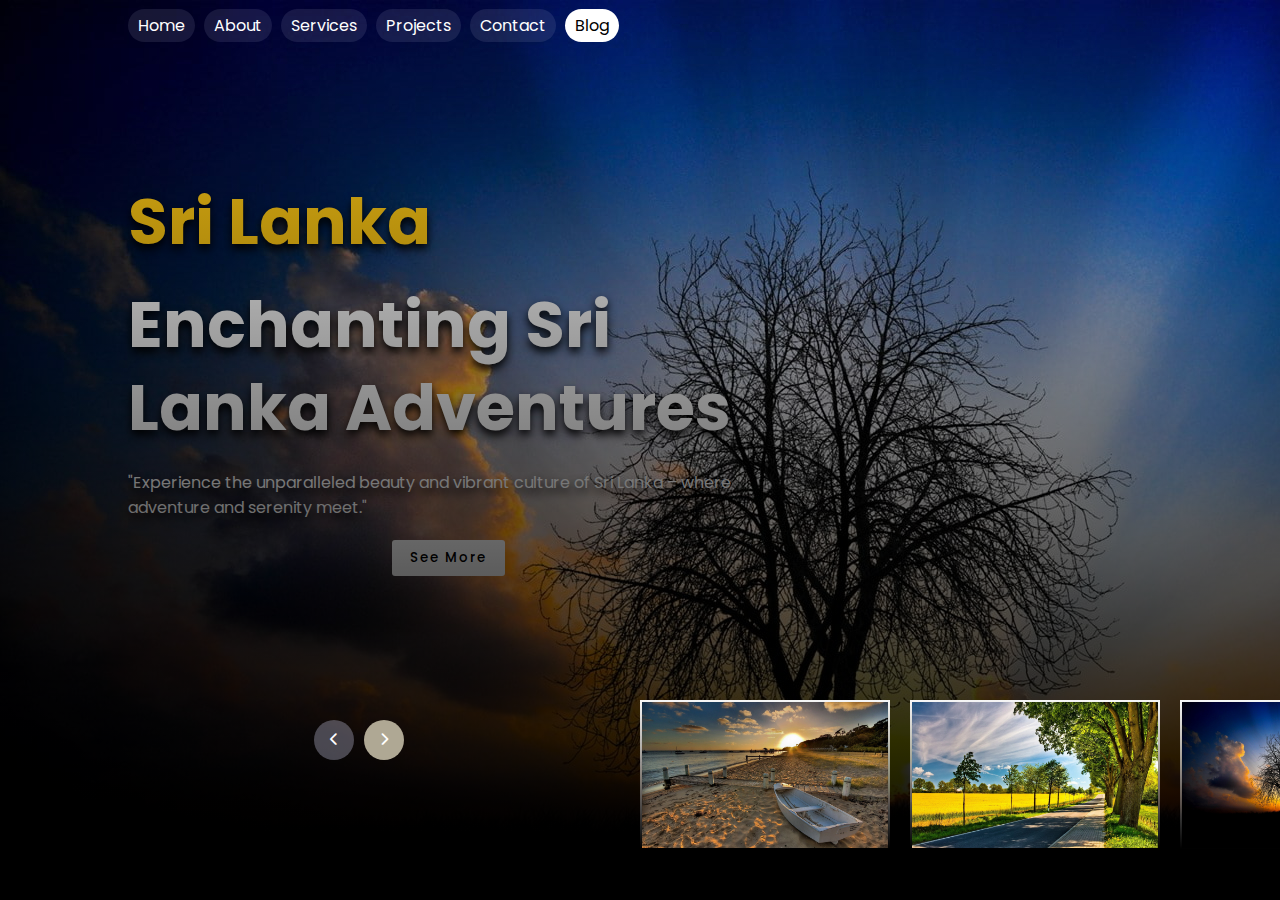
<file: docs/index.html>
<!DOCTYPE html>
<html lang="en">
<head>
    <meta charset="UTF-8">
    <meta name="viewport" content="width=device-width, initial-scale=1.0">
    <title>Discover the Best Places to Visit in Sri Lanka | Travel Guide</title>
    
    <!-- SEO Meta Tags -->
    <meta name="description" content="Discover must-visit places around the Sri Lanka.">
    <meta name="keywords" content="Sri Lanka travel, Sri Lanka tourism, must-visit places in Sri Lanka, Sri Lanka destinations, Sri Lanka attractions, Colombo travel, Kandy tourism, Galle travel guide, Sigiriya rock fortress, Ella adventures, Sri Lanka beaches, Mirissa, Unawatuna, Bentota, Nuwara Eliya, Sri Lanka cultural sites, Sri Lanka wildlife, Yala National Park, Sri Lanka temples, Sri Lanka tea plantations, Sri Lanka travel tips, Sri Lanka travel guide, best places to visit in Sri Lanka">

    <meta name="author" content="Kariyawasam Thanthrige Ravindu Yasanka">
    
    <!-- Open Graph Meta Tags (for social media) -->
    <meta property="og:title" content="u-must-visit">
    <meta property="og:description" content="Discover must-visit places around the world.">
    <meta property="og:image" content="path/to/image.jpg">
    <meta property="og:url" content="https://www.yourwebsite.com">
    <meta property="og:type" content="website">
    
    <!-- Twitter Card Meta Tags -->
    <meta name="twitter:card" content="summary_large_image">
    <meta name="twitter:title" content="u-must-visit">
    <meta name="twitter:description" content="Discover must-visit places around the world.">
    <meta name="twitter:image" content="path/to/image.jpg">
    <meta name="twitter:site" content="@yourtwitterhandle">
    
    <!-- Secure your website from duplicates -->
    <link rel="canonical" href="https://www.yourwebsite.com/sri-lanka-travel-guide">

    <link rel="stylesheet" href="assets/style.css">

    <script async src="https://www.googletagmanager.com/gtag/js?id=G-2W8QEKNDN3"></script>
    <script>
        window.dataLayer = window.dataLayer || [];
        function gtag(){dataLayer.push(arguments);}
        gtag('js', new Date());

        gtag('config', 'G-2W8QEKNDN3');
    </script>

    <script type="application/ld+json">
    {
      "@context": "http://schema.org",
      "@type": "TravelAgency",
      "name": "U-Must-Visit",
      "description": "Discover must-visit places around the world, including top destinations in Sri Lanka.",
      "url": "",
      "logo": "",
      "contactPoint": {
        "@type": "ContactPoint",
        "telephone": "+94-767-1-4068",
        "contactType": "Customer Service"
      }
    }
    </script>
    
<link rel="stylesheet" href="https://cdnjs.cloudflare.com/ajax/libs/font-awesome/6.0.0-beta3/css/all.min.css">

</head>
<body>
    <header>
        <nav>
            <a href="index.html">Home</a>
            <a href="about.html">About</a>
            <a href="#">Services</a>
            <a href="#">Projects</a>
            <a href="#">Contact</a>
            <a href="#" style="color: black; background: #ffffff;">Blog</a>
        </nav>
    </header>
    <div class="slider">
        <div class="list">
            <div class="item">
                <img src="assets/images/img1.jpg" alt="">
                <div class="content">
                    <div class="type">Nature's</div>
                    <div class="title">Beauty lies in its Simplicity</div>
                    <div class="description">
                        Lorem ipsum dolor, sit amet consectetur adipisicing elit. Vel laborum dicta ad tenetur.
                    </div>
                    <button>See More</button>
                </div>
            </div>
            <div class="item">
                <img src="assets/images/img2.jpg" alt="">
                <div class="content">
                    <div class="type">Nature's</div>
                    <div class="title">Beauty lies in its Simplicity</div>
                    <div class="description">
                        Lorem ipsum dolor, sit amet consectetur adipisicing elit. Vel laborum dicta ad tenetur.
                    </div>
                    <button>See More</button>
                </div>
            </div>
            <div class="item">
                <img src="assets/images/img3.jpg" alt="">
                <div class="content">
                    <div class="title">Beauty <div class="type">Nature's</div> is very real</div>
                    <div class="description">
                        Lorem ipsum dolor, sit amet consectetur adipisicing elit. Vel laborum dicta ad tenetur.
                    </div>
                    <button>See More</button>
                </div>
            </div>
            <div class="item">
                <img src="assets/images/img4.jpg" alt="">
                <div class="content">
                    <div class="type">Sri Lanka</div>
                    <div class="title">Enchanting Sri Lanka Adventures</div>
                    <div class="description">
                        "Experience the unparalleled beauty and vibrant culture of Sri Lanka – where adventure and serenity meet."
                    </div>
                    <button>See More</button>
                </div>
            </div>
        </div>
        <div class="Thumbnail">
            <div class="item">
                <img src="assets/images/img1.jpg" alt="">
            </div>
            <div class="item">
                <img src="assets/images/img2.jpg" alt="">
            </div>
            <div class="item">
                <img src="assets/images/img3.jpg" alt="">
            </div>
            <div class="item">
                <img src="assets/images/img4.jpg" alt="">
            </div>
        </div>

        <div class="Next_prev">
            <button class="btn_prev"><i class="fa fa-chevron-left"></i>
            <div class="loading"></div>
            </button>
            <button class="btn_next"><i class="fa fa-chevron-right"></i>
            <div class="loading"></div>
            </button>
        </div>
    </div>

    <!-- ------------------------- JS File ------------------------- -->
    <script src="assets/script.js"></script>
</body>
    
</html>
</file>
<file: docs/assets/style.css>
@import url('https://fonts.googleapis.com/css2?family=Asap:ital,wght@0,100..900;1,100..900&family=Lato:ital,wght@0,100;0,300;0,400;0,700;0,900;1,100;1,300;1,400;1,700;1,900&family=Poppins:ital,wght@0,100;0,200;0,300;0,400;0,500;0,600;0,700;0,800;0,900;1,100;1,200;1,300;1,400;1,500;1,600;1,700;1,800;1,900&display=swap');
*{
    margin: 0;
    padding: 0;
    box-sizing: border-box;
    list-style: none;
    text-decoration: none;
    font-family: poppins;
}
header{
    width: 1140px;
    max-width: 80%;
    margin: auto;
    height: 50px;
    display: flex;
    align-items: center;
    position: relative;
    z-index: 100; 
}
header a{
    color: #fff;
    margin-right: 5px;
    padding: 5px 10px;
    transition: .6s;
    background-color: rgba(225, 225, 255, 0.1);
    border-radius: 20px;
}
a.active{
    background-color: #ffc81451;
    border-radius: 2px;
}
header a:hover{
    background-color: #ff7700bc;
    border-radius: 5px;
    color: #000;
}
.slider{
    height: 100vh;
    margin-top: -50px;
    width: 100%;
    overflow: hidden;
    position: relative;
}
.slider:after{
    content: '';
    position: absolute;
    height: 100%;
    width: 100%;
    top: 0;
    left: 0;
    background: linear-gradient(180deg , transparent 0% , #000);
    z-index: 1;
}
.slider .list .item{
    width: 100%;
    height: 100%;
    position: absolute;
    inset: 0 0 0 0;
}
.slider .list .item .img{
    width: 100%;
    height: 100%;
    object-fit: cover;
    z-index: 99;
}
.slider .list .item .content{
    position: absolute;
    top: 20%;
    width: 1140px;
    max-width: 80%;
    left: 50%;
    transform: translateX(-50%);
    padding-right: 30%;
    color: #fff;
    text-shadow: 0 5px 10px #000;
    display: flex;
    flex-direction: column;
    gap: 20px;
    align-items: flex-start;
}
.slider .list .item .content .type,
.slider .list .item .content .title{
    font-size: 4em;
    font-weight: bold;
    line-height: 1.3em;
}
.slider .list .item .content .type{
    color: #ffc814f8;
}
.slider .list .item button{
    border: none;
    background-color: #fff;
    font-weight: 500;
    cursor: pointer;
    transition: .6s;
    letter-spacing: 2px;
    padding: 8px 18px;
    border-radius: 3px;
    margin: auto;
}
.Thumbnail{
    position: absolute;
    bottom: 50px;
    left: 50%;
    width: max-content;
    z-index: 100;
    display: flex;
    gap: 20px;
}
.Thumbnail .item{
    width: 250px;
    height: 150px;
    flex-shrink: 0;
    position: relative;
}
.Thumbnail .item img{
    width: 100%;
    height: 100%;
    border: 2px solid;
    border-image-slice: 1;
    border-image-source: linear-gradient(0deg, transparent, #f5f5f5);
}
.Next_prev{
    position: absolute;
    top:80%;
    right: 52%;
    z-index: 100;
    width: 300px;
    max-width: 30%;
    display: flex;
    gap: 10px;
    align-items: center;
}
.Next_prev button{
    height: 40px;
    width: 40px;
    border-radius: 50%;
    background-color: rgba(225, 225, 255, 0.3);
    border: none;
    color: #fff;
    transition: 1s;
    cursor: pointer;
}
.Next_prev button:last-child{
    background-color: #b4ad98f8;
}
.Next_prev button:hover{
    background-color: #ffc814f8;
    columns: #000;
}
.slider .list .item:nth-child(1) .content .title,
.slider .list .item:nth-child(1) .content .type,
.slider .list .item:nth-child(1) .content .description,
.slider .list .item:nth-child(1) .content .button{
    filter: blur(50px);
    opacity: 0;
    animation: Revel_Content 2s linear 0.6s forwards;
}
@keyframes Revel_Content {
    to{
        filter: blur(0px);
        opacity: 1;
    }
}
.slider .list .item:nth-child(1) .content .title{
    animation-delay: 0.4s;
}
.slider .list .item:nth-child(1) .content .type{
    animation-delay: 0.6s;
}
.slider .list .item:nth-child(1) .content .description{
    animation-delay: 0.8s;
}
.slider .list .item:nth-child(1) .content button{
    animation-delay: 1s;
}
.slider .next .list .item:nth-child(1) img{
    width: 150px;
    height: 220px;
    position: absolute;
    bottom: 50px;
    left: 50%;
    border-bottom: 50%;
    transform: scale(0);
    animation: Show_image 1s linear forwards;
}
@keyframes Show_image {
    to{
        bottom: 0;
        left: 0;
        height: 100%;
        width: 100%;
        border-radius: 0;
        transform: scale(1);
    }
}
.slider.next .Thumbnail .item:nth-last-child(1){
    overflow: hidden;
    animation: Show_thumb 2s linear forward;
}
@keyframes Show_thumb {
    from{
        width: 0;
        opacity: 0;
    }
}
.slider.next .Thumbnail{
    animation: Revel_next 1s linear forwards;
}
@keyframes Revel_next {
    from{
        transform: translateX(150px);
    }
}
.slider.prev .list .item img{
    z-index: 100;
}
.slider.prev .list .item:nth-child(2){
    z-index: 2;
}
.slider.prev .list .item:nth-child(2) img{
    position: absolute;
    bottom: 0;
    left: 0;
    animation: OutFrame 2s;
}
@keyframes OutFrame {
    to{
        width: 150px;
        height: 220px;
        bottom: 40px;
        left: 50%;
    }
}
.slider.prev .Thumbnail .item:nth-child(1){
    overflow: hidden;
    opacity: 1;
    animation: showThumb 2s linear forwards;
}
.slider.prev .Thumbnail .item:nth-child(1) .content .title,
.slider.prev .Thumbnail .item:nth-child(1) .content .type,
.slider.prev .Thumbnail .item:nth-child(1) .content .description,
.slider.prev .Thumbnail .item:nth-child(1) .content button{
    animation: ContentMask 0.2s linear forwards;
}
@keyframes ContentMask {
    to{
        filter: blur(20px);
        opacity: 0;
    }
}
</file>
